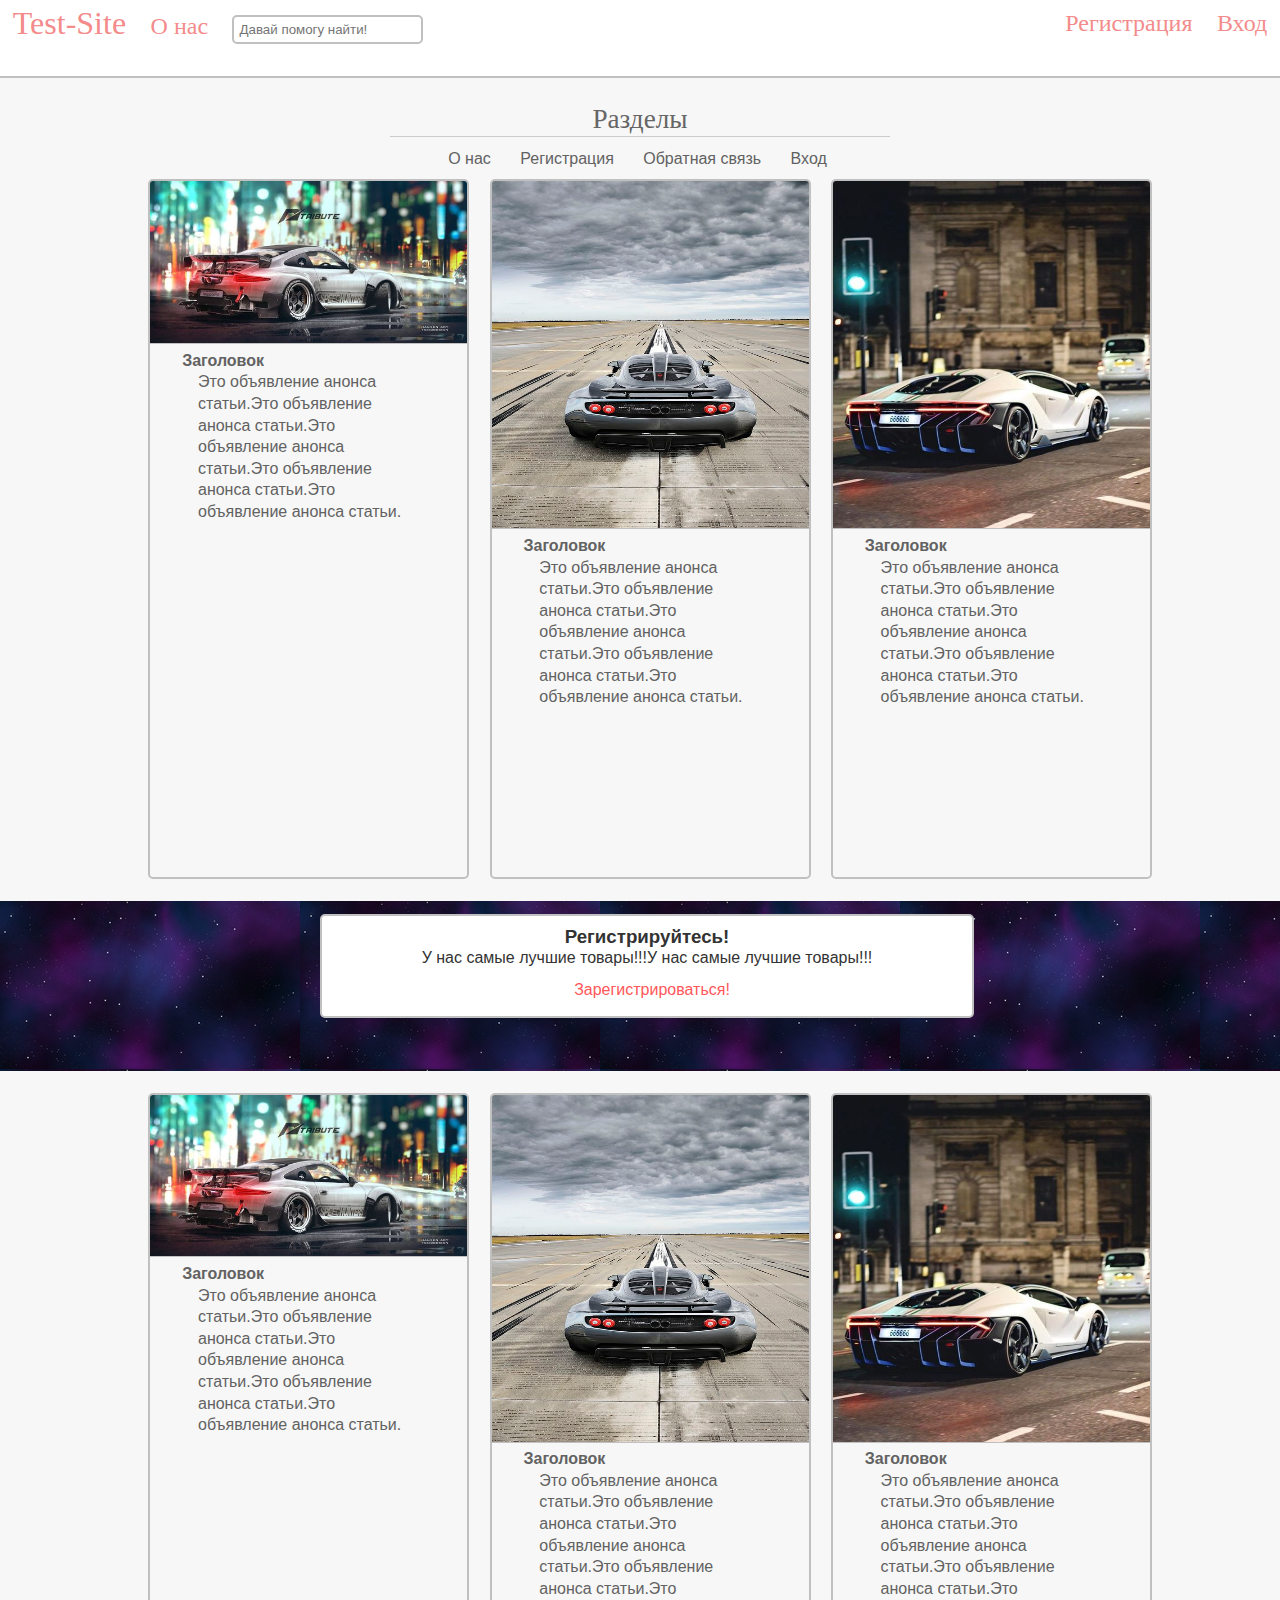
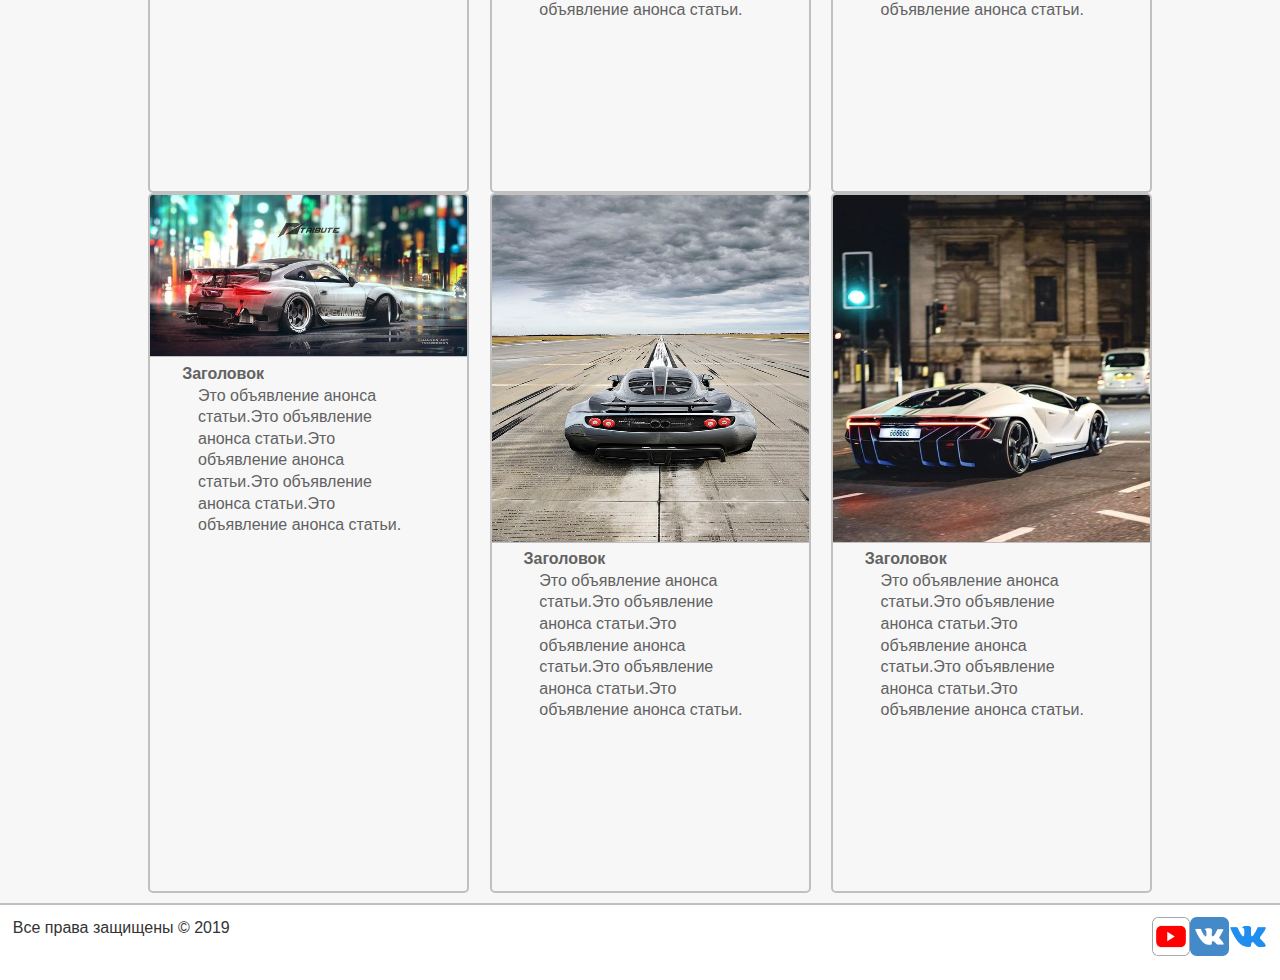
<file: index.html>
﻿<!doctype html>
<html>
<head>
<meta http-equiv="Content-Type" content="text/html; charset=utf-8">
<meta name="Description" content="">
<meta name="Keywords" content="">
<link href="Css.css" rel="stylesheet" type="text/css">
<link href="megaphone-128.png" rel="shortcut icon" type="image/x-icon">
<title>Тестовый сайт</title>
</head>
<body>
	<div id="page-wrap">
	<header>
		<a href="Test Site.html" title="На главную" id="logo">Test-Site</a>
		<span class="contact"><a href="about.html" title="Информация о нас">О нас</a></span>
		<input type="search" class="field" placeholder="Давай помогу найти!">
		<span class="right">
		<span class="contact"><a href="reg.html" title="Зарегистрироваться">Регистрация</a></span>
		<span class="contact"><a href="auth.html" title="Войти">Вход</a></span>
		</span>
	</header>
		<div class="clear"><br></div>
		<center>
		<div id="menuNames">Разделы<hr></div>
		<div id="menuHref">
				<a href="about.html">О нас</a>
				<a href="reg.html">Регистрация</a>
				<a href="feedback.html">Обратная связь</a>
				<a href="auth.html">Вход</a>
				</div>
			</center>
		<div id="wrapp">
		<div class="articles">
			<article>
				<a href="state.html">
				<img src="3d4b8227a759e49a65db29d2ae2c0c61.jpg" alt="Изображение" title="Изображение">
				<h2>Заголовок</h2>
				<p>Это объявление анонса статьи.Это объявление анонса статьи.Это объявление анонса статьи.Это объявление анонса статьи.Это объявление анонса статьи.</p>
				</a>
			</article>
			<article>
				<a href="state.html">
				<img src="40f2aea0b4bc4b363598ad663d452e72.jpg" alt="Изображение" title="Изображение">
				<h2>Заголовок</h2>
				<p>Это объявление анонса статьи.Это объявление анонса статьи.Это объявление анонса статьи.Это объявление анонса статьи.Это объявление анонса статьи.</p>
				</a>
			</article>
			<article>
				<a href="state.html">
				<img src="b2d8d8b4ddd9113d61ee6f9d3100d0ac.jpg" alt="Изображение" title="Изображение">
				<h2>Заголовок</h2>
				<p>Это объявление анонса статьи.Это объявление анонса статьи.Это объявление анонса статьи.Это объявление анонса статьи.Это объявление анонса статьи.</p>
				</a>
			</article>
			</div>
		<div class="clear"><br></div>
		<center>
		<div id="scrin_soc_panel">
		<div id="scrin_soc_panel_in"><center><h3>Регистрируйтесь!</h3><p>У нас самые лучшие товары!!!У нас самые лучшие товары!!!</p><a href="reg.html"><center>Зарегистрироваться!</center></a></center></div>	
		</div>
		</center>
			<div class="clear"><br></div>
		<div class="articles">
			<article>
				<a href="state.html">
				<img src="3d4b8227a759e49a65db29d2ae2c0c61.jpg" alt="Изображение" title="Изображение">
				<h2>Заголовок</h2>
				<p>Это объявление анонса статьи.Это объявление анонса статьи.Это объявление анонса статьи.Это объявление анонса статьи.Это объявление анонса статьи.</p>
				</a>
			</article>
			<article>
				<a href="state.html">
				<img src="40f2aea0b4bc4b363598ad663d452e72.jpg" alt="Изображение" title="Изображение">
				<h2>Заголовок</h2>
				<p>Это объявление анонса статьи.Это объявление анонса статьи.Это объявление анонса статьи.Это объявление анонса статьи.Это объявление анонса статьи.</p>
				</a>
			</article>
			<article>
				<a href="state.html">
				<img src="b2d8d8b4ddd9113d61ee6f9d3100d0ac.jpg" alt="Изображение" title="Изображение">
				<h2>Заголовок</h2>
				<p>Это объявление анонса статьи.Это объявление анонса статьи.Это объявление анонса статьи.Это объявление анонса статьи.Это объявление анонса статьи.</p>
				</a>
			</article>
			</div>
		<div class="articles">
			<article>
				<a href="about.html">
				<img src="3d4b8227a759e49a65db29d2ae2c0c61.jpg" alt="Изображение" title="Изображение">
				<h2>Заголовок</h2>
				<p>Это объявление анонса статьи.Это объявление анонса статьи.Это объявление анонса статьи.Это объявление анонса статьи.Это объявление анонса статьи.</p>
				</a>
			</article>
			<article>
				<a href="state.html">
				<img src="40f2aea0b4bc4b363598ad663d452e72.jpg" alt="Изображение" title="Изображение">
				<h2>Заголовок</h2>
				<p>Это объявление анонса статьи.Это объявление анонса статьи.Это объявление анонса статьи.Это объявление анонса статьи.Это объявление анонса статьи.</p>
				</a>
			</article>
			<article>
				<a href="state.html">
				<img src="b2d8d8b4ddd9113d61ee6f9d3100d0ac.jpg" alt="Изображение" title="Изображение">
				<h2>Заголовок</h2>
				<p>Это объявление анонса статьи.Это объявление анонса статьи.Это объявление анонса статьи.Это объявление анонса статьи.Это объявление анонса статьи.</p>
				</a>
			</article>
			</div>
	</div>
	</div>
	<footer>
	<span class="left">Все права защищены &copy; 2019</span>
	<span class="right"><a href="https://vk.com/id306604661"><img src="vk.png" alt="Я Вк" title="Я Вк"></a><a href="https://vk.com/autodrivekv"><img src="vk2.png" alt="Группа Вк" title="Группа Вк"></a><a href="https://www.youtube.com/channel/UCD0VYDX-CAPcEKANc_rJNfA?view_as=subscriber"><img src="youtube.png" alt="Мой Youtube" title="Мой Youtube"></a></span>
	</footer>
</body>
</html>
</file>
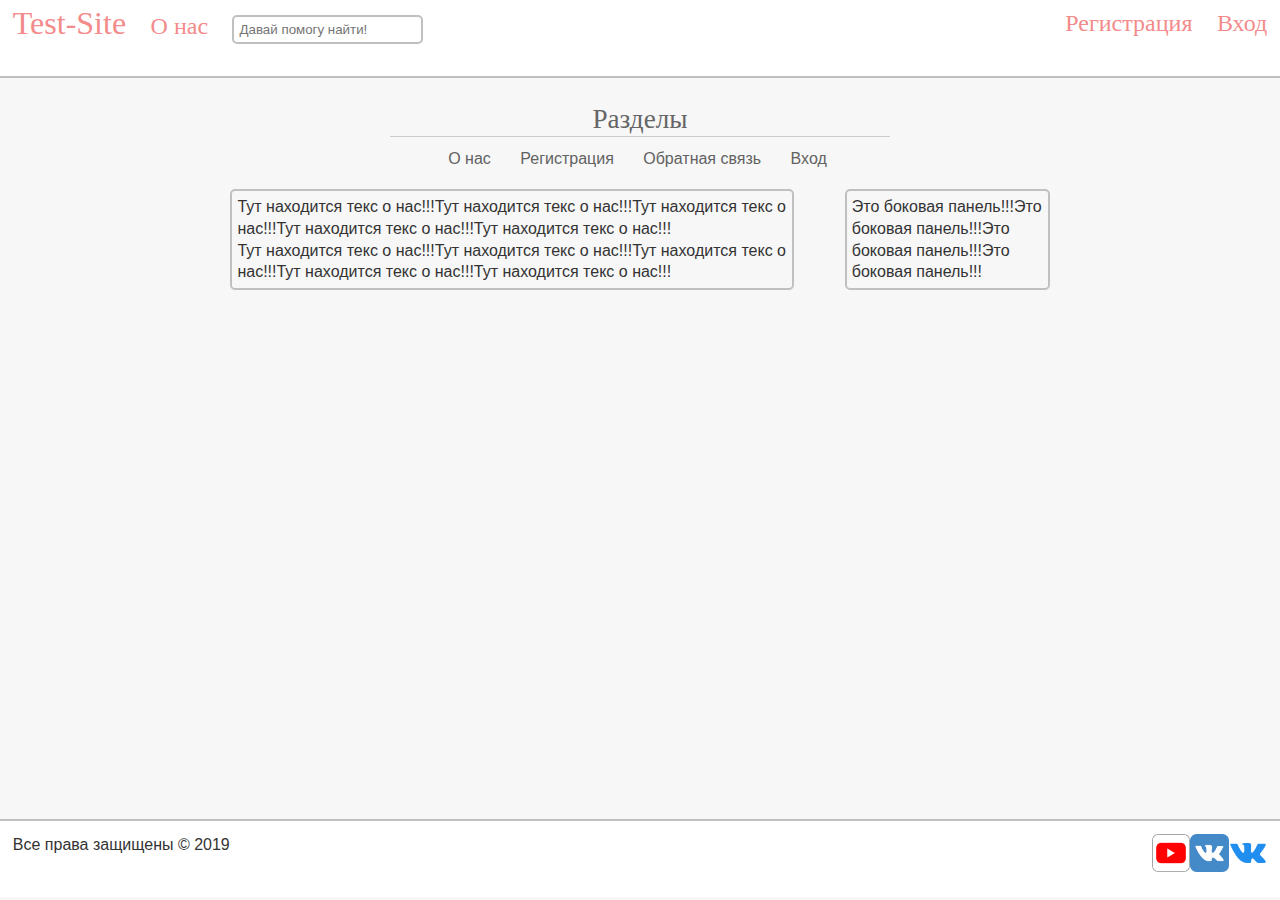
<file: about.html>
﻿<!doctype html>
<html>
<head>
<meta http-equiv="Content-Type" content="text/html; charset=utf-8">
<meta name="Description" content="">
<meta name="Keywords" content="">
<link href="Css.css" rel="stylesheet" type="text/css">
<link href="megaphone-128.png" rel="shortcut icon" type="image/x-icon">
<title>Тестовый сайт</title>
</head>
<body>
	<div id="page-wrap">
	<header>
		<a href="Test Site.html" title="На главную" id="logo">Test-Site</a>
		<span class="contact"><a href="about.html" title="Информация о нас">О нас</a></span>
		<input type="search" class="field" placeholder="Давай помогу найти!">
		<span class="right">
		<span class="contact"><a href="reg.html" title="Зарегистрироваться">Регистрация</a></span>
		<span class="contact"><a href="auth.html" title="Войти">Вход</a></span>
		</span>
	</header>
		<div class="clear"><br></div>
		<center>
		<div id="menuNames">Разделы<hr></div>
		<div id="menuHref">
				<a href="about.html">О нас</a>
				<a href="reg.html">Регистрация</a>
				<a href="feedback.html">Обратная связь</a>
				<a href="auth.html">Вход</a>
				</div>
			</center>
		<div id="wrapp">
		<div class="articles">
			<div id="about_us">
			<p>Тут находится текс о нас!!!Тут находится текс о нас!!!Тут находится текс о нас!!!Тут находится текс о нас!!!Тут находится текс о нас!!!</p>
			<p>Тут находится текс о нас!!!Тут находится текс о нас!!!Тут находится текс о нас!!!Тут находится текс о нас!!!Тут находится текс о нас!!!</p>
			</div>
			<div id="about_panel">
			<p>Это боковая панель!!!Это боковая панель!!!Это боковая панель!!!Это боковая панель!!!</p>
			</div>
			</div>
		</div>
	</div>
	<footer>
	<span class="left">Все права защищены &copy; 2019</span>
	<span class="right"><a href="https://vk.com/id306604661"><img src="vk.png" alt="Я Вк" title="Я Вк"></a><a href="https://vk.com/autodrivekv"><img src="vk2.png" alt="Группа Вк" title="Группа Вк"></a><a href="https://www.youtube.com/channel/UCD0VYDX-CAPcEKANc_rJNfA?view_as=subscriber"><img src="youtube.png" alt="Мой Youtube" title="Мой Youtube"></a></span>
	</footer>
</body>
</html>
</file>
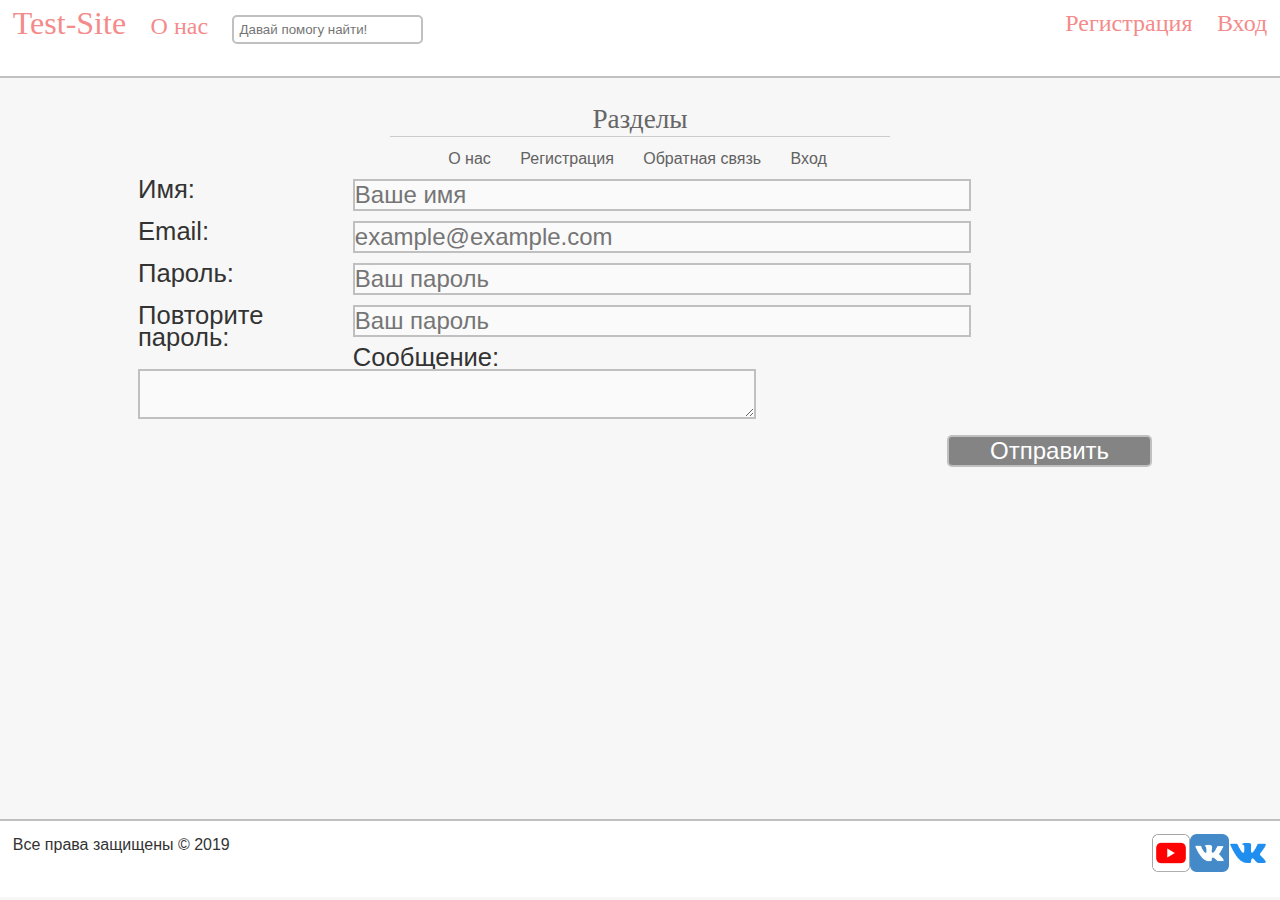
<file: reg.html>
﻿<!doctype html>
<html>
<head>
<meta http-equiv="Content-Type" content="text/html; charset=utf-8">
<meta name="Description" content="">
<meta name="Keywords" content="">
<link href="Css.css" rel="stylesheet" type="text/css">
<link href="megaphone-128.png" rel="shortcut icon" type="image/x-icon">
<title>Тестовый сайт</title>
</head>
<body>
	<div id="page-wrap">
	<header>
		<a href="Test Site.html" title="На главную" id="logo">Test-Site</a>
		<span class="contact"><a href="about.html" title="Информация о нас">О нас</a></span>
		<input type="search" class="field" placeholder="Давай помогу найти!">
		<span class="right">
		<span class="contact"><a href="reg.html" title="Зарегистрироваться">Регистрация</a></span>
		<span class="contact"><a href="auth.html" title="Войти">Вход</a></span>
		</span>
	</header>
		<div class="clear"><br></div>
		<center>
		<div id="menuNames">Разделы<hr></div>
		<div id="menuHref">
				<a href="about.html">О нас</a>
				<a href="reg.html">Регистрация</a>
				<a href="feedback.html">Обратная связь</a>
				<a href="auth.html">Вход</a>
				</div>
			</center>
		<div id="wrapp">
		<div class="articles">
			<form>
			<label for="name">Имя:</label><input type="text" placeholder="Ваше имя" id="name">
			<label for="email">Email:</label><input type="email" placeholder="example@example.com" id="email">
			<label for="pass">Пароль:</label><input type="password" placeholder="Ваш пароль" id="pass">
			<label for="second_pass">Повторите пароль:</label><input type="password" placeholder="Ваш пароль" id="second_pass">
			<label for="text">Сообщение:</label><textarea id="text"></textarea>
			<input type="submit" value="Отправить">
			</form>
			</div>
		</div>
	</div>
	<footer>
	<span class="left">Все права защищены &copy; 2019</span>
	<span class="right"><a href="https://vk.com/id306604661"><img src="vk.png" alt="Я Вк" title="Я Вк"></a><a href="https://vk.com/autodrivekv"><img src="vk2.png" alt="Группа Вк" title="Группа Вк"></a><a href="https://www.youtube.com/channel/UCD0VYDX-CAPcEKANc_rJNfA?view_as=subscriber"><img src="youtube.png" alt="Мой Youtube" title="Мой Youtube"></a></span>
	</footer>
</body>
</html>
</file>
<file: Css.css>
﻿@charset "utf-8";

* {
	margin: 0;
	padding: 0;
	outline: none;
}
html{height: 100%;}
body {
	width: 100%;
	height: 100%;
	color: #333;
	background-color: #F7F7F7;
	font-size: 1em;
	font-family: "Segoe UI", sans-serif;
	line-height: 135%;
}
header,footer {
	width: 98% ;
	min-height: 50px;
	background-color: #fff;
	padding: 1%;
	float: left;
}
header {
	border-bottom: solid 2px silver;
	margin-bottom: 10px;
}

#logo{
	font-size: 2em;
	font-family: Comic Sans MS, sans-sarif;
}

.contact{
	font-size: 1.5em;
	font-family: Comic Sans MS, sans-sarif;
	margin-left: 20px;
}

input[type=search].field{
	border-radius: 5px;
	border: 2px solid silver;
	padding: 5px;
	margin-left: 20px;
}
input[type=search].field:focus{
	border: solid 2px #F48B8B;
}

footer{
	border-top: solid 2px silver;
	margin-top: 10px;
}
a {
	color:#F48B8B ;
	text-decoration: none;
	transition: all.4s ease;
	-moz-transition: all.4s ease;
	-webkit-transition: all.4s ease;
	-ms-transition: all.4s ease;
}
a:hover {
	color:#78ED6F ;
	text-decoration: none;
	transition: all.6s ease;
	-moz-transition: all.6s ease;
	-webkit-transition: all.6s ease;
	-ms-transition: all.6s ease;
}
a:active {color: #FF0000;}

#page-wrap:after {
	content:none;
	display: block;
}
footer, #page-wrap:after {height: 10px;}

#page-wrap {
	min-height: 91%;
	margin-bottom: -10px;
}
hr {
	display: block;
	padding: 0;
	border: 0;
	height: 1px;
	border-top: 1px solid #ccc;
}

#menuNames {
	color: #666;
	font-family: Comic Sans MS, sans-sarif;
	font-size: 1.7em;
}
#menuNames hr {
	width: 500px;
	max-width: 100%;
	margin-top: 5px;
	margin-bottom: 10px;
}

#menuHref a {
	padding: 5px 10px;
	border-radius: 5px;
	margin-right: 5px;
	color: #626262;
}

#menuHref a:hover {
	background-color: #e4e4e4;
}

#wrapp {
	width: 100%;
	margin-top: 10px;
	float: left;
}
#wrapp .articles {
	width: 80%;
	margin-left: 10%;
}
@media screen and (min-device-width: 700px) {
#wrapp .articles article {
	width: 31.33333333333%;
	margin-left: 2%;
	box-sizing: border-box;
	height: 700px;
	border: 2px solid silver;
	border-radius: 5px;
	float: left;
	} 
}
@media screen and (max-device-width: 699px) and (min-device-width: 500px){
#wrapp .articles article {
	width: 48%;
	margin-left: 2%;
	box-sizing: border-box;
	height: 700px;
	border: 2px solid silver;
	border-radius: 5px;
	float: left;
	}}

@media screen and (max-device-width: 499px){
#wrapp .articles article {
	width: 100%;
	box-sizing: border-box;
	height: 700px;
	border: 2px solid silver;
	border-radius: 5px;
	float: left;
	}}

#wrapp .articles article img{
	box-sizing: border-box;
	border-bottom: 1px solid silver;
	border-radius: 3px 3px 0 0 ;
	width: 100%;
	max-height: 50%;
	
}
#wrapp .articles article h2 {
	font-size: 1em;
	font-weight: bold;
	margin-left: 10%;
	width: 80%;
}
#wrapp .articles article p {
	width: 70%;
	margin-left: 15%;
}
#wrapp .articles article:hover {
	background-color: #E4E4E4;
}
#wrapp .articles article a{
	color:#626262;
}
#scrin_soc_panel {
	width: 100%;
	height: 170px;
	background: url("fon_nebo_tochki_svet_83482_300x168.jpg") repeat;
	float: left;
}
#scrin_soc_panel_in {
	background-color: #fff;
	float: left;
	margin-left: 25%;
	border: 2px solid silver;
	border-radius: 5px;
	width: 50%;
	margin-top: 1%;
	padding: 10px 5px;
}
#scrin_soc_panel_in a {
	width: 80%;
	color:#FF575A;
	border-radius: 5px;
	padding: 5px;
	float: left;
	margin-top: 5px;
	margin-left: 10%;
}
#scrin_soc_panel_in a:hover {
	background-color: #e4e4e4;
	
}
/*Selection Block*/

::selection{background-color: #000000; color:#FFFFFF;}
::-moz-selection{background-color: #000000; color:#FFFFFF;}
::-webkit-selection{background-color: #000000; color:#FFFFFF;}
::-ms-selection{background-color: #000000; color:#FFFFFF;}


img {
	max-height: 100%;
	height: auto;
	width: auto\9;
}

.right {float: right;}
.left {float: left;}
.clear{clear: both;}



footer span a img {
	width: 10%;
	float:right;
}



/* Страничка о нас */

#about_us {
	width: 55%;
	border-radius: 5px;
	border: 2px solid silver;
	padding: 5px;
	margin-top: 10px;
	min-height: 100px;
	float: left;
	box-sizing: border-box;
	margin-left: 10%;
}
#about_panel {
	width: 20%;
	margin-left: 5%;
	border-radius: 5px;
	border: 2px solid silver;
	padding: 5px;
	margin-top: 10px;
	min-height: 100px;
	float: left;
	box-sizing: border-box;
}
/*Страничка с формами*/
form input,form textarea {
	width: 60%;
	font-size: 1.5em;
	border: 2px solid silver;
	background-color: #fafafa;
	margin-bottom: 10px;
	margin-left: 10px;
	
}
form label {
	width: 20%;
	float: left;
	font-size: 1.6em;
	margin-left: 10px;
}
form input[type=submit] {
	width: 20%;
	margin-left: 80%;
	background-color: #848484;
	border-radius: 5px;
	color: #FFFFFF;
}
</file>
